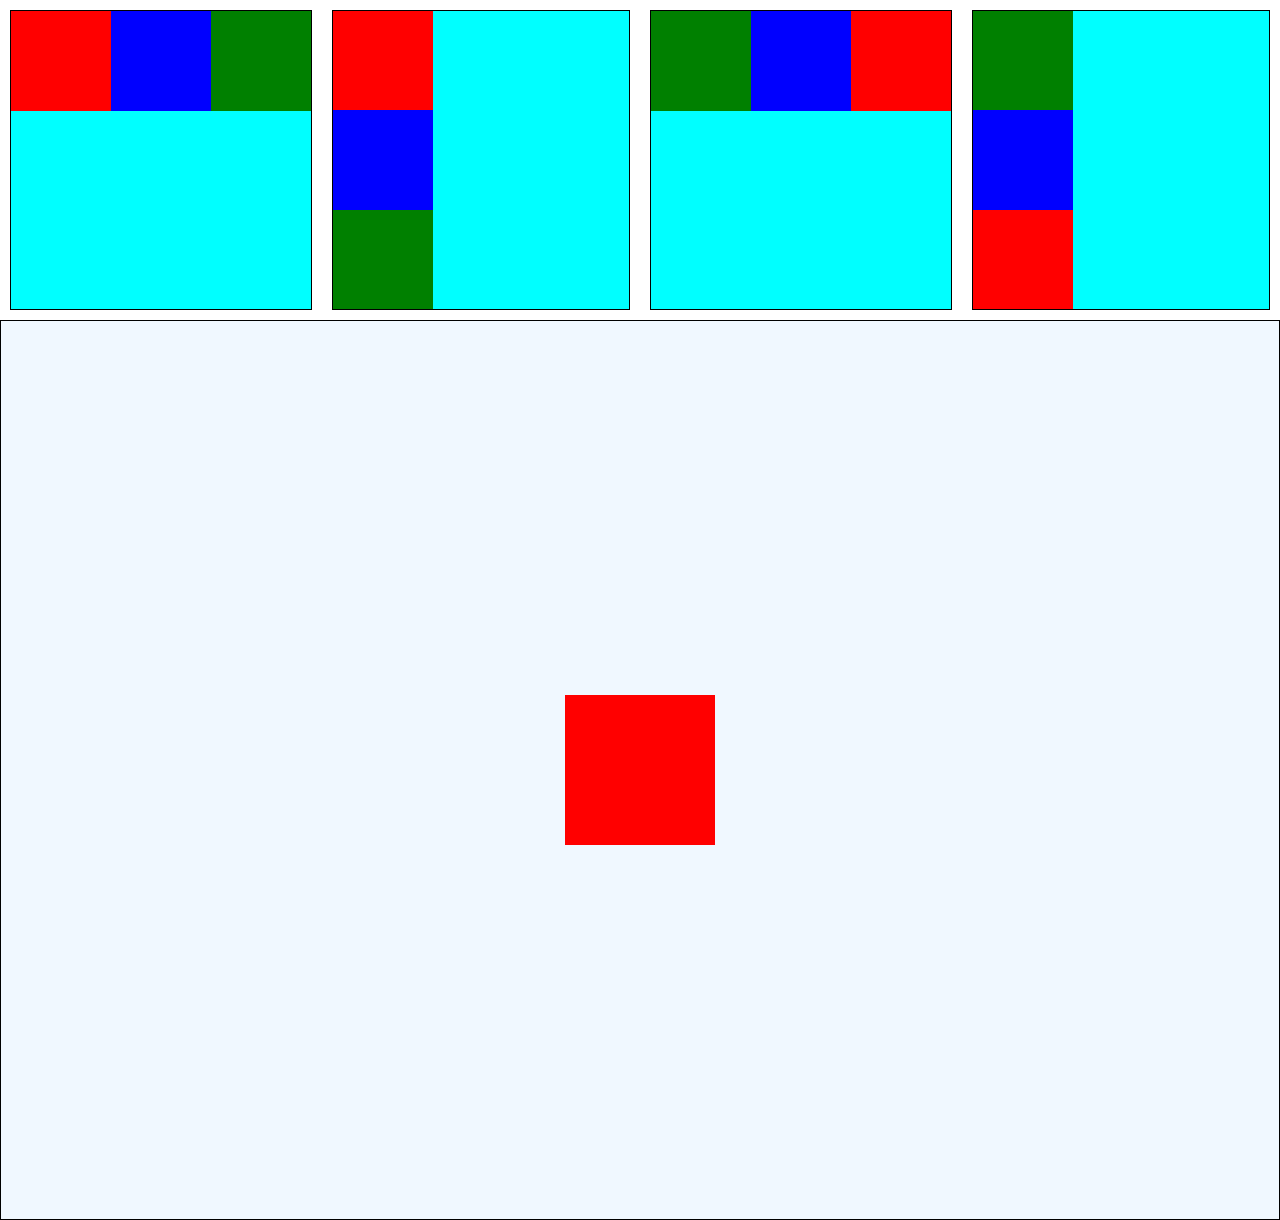
<file: index.html>
<!DOCTYPE html>
<html lang="en">

<head>
    <meta charset="UTF-8">
    <meta http-equiv="X-UA-Compatible" content="IE=edge">
    <meta name="viewport" content="width=device-width, initial-scale=1.0">

    <link rel="stylesheet" href="./assets/css/style.css">
    <title>FlexBox</title>
</head>

<body>
    <div class="content">
        <div class="container flex-row">
            <div class="red"></div>
            <div class="blue"></div>
            <div class="green"></div>
        </div>

        <div class="container flex-column">
            <div class="red"></div>
            <div class="blue"></div>
            <div class="green"></div>
        </div>

        <div class="container flex-row-r">
            <div class="red"></div>
            <div class="blue"></div>
            <div class="green"></div>
        </div>

        <div class="container flex-column-r">
            <div class="red"></div>
            <div class="blue"></div>
            <div class="green"></div>
        </div>
    </div>


    <!-- LIVE CODING -->

    <div class="contenuto">
        <div class="square red"></div>
    </div>

</body>

</html>
</file>
<file: assets/css/style.css>
*{
    box-sizing: border-box;
    margin: 0;
    padding: 0;
}

.content{
    display: flex;
}

.container{
    display: flex;
    width: 500px;
    height: 300px;
    background-color: aqua;
    border: 1px solid black;
    margin: 10px;
}

.flex-row{
    flex-direction: row;
}

.flex-column{
    flex-direction: column;
}

.flex-row-r{
    flex-direction: row-reverse;
}

.flex-column-r{
    flex-direction: column-reverse;
}

.red, .blue, .green{
    width: 100px;
    height: 100px;
}


.red{
    background-color: red;
}

.blue{
    background-color: blue;
}

.green{
    background-color: green;
}

/* LIVE CODING */
.contenuto{
    display: flex;
    height: 100vh;
    background-color: aliceblue;
    border: 1px solid black;
    /* position: relative; */
    justify-content: center;
    align-items: center;

    /* Con justify-content e aling-items centriamo facilmente l'oggetto nel contenitore */
}

.square{
    width: 150px;
    height: 150px;
    /* position: absolute;
    top: 50%;
    left: 50%;
    transform: translate(-50%, -50%); */
}
</file>
